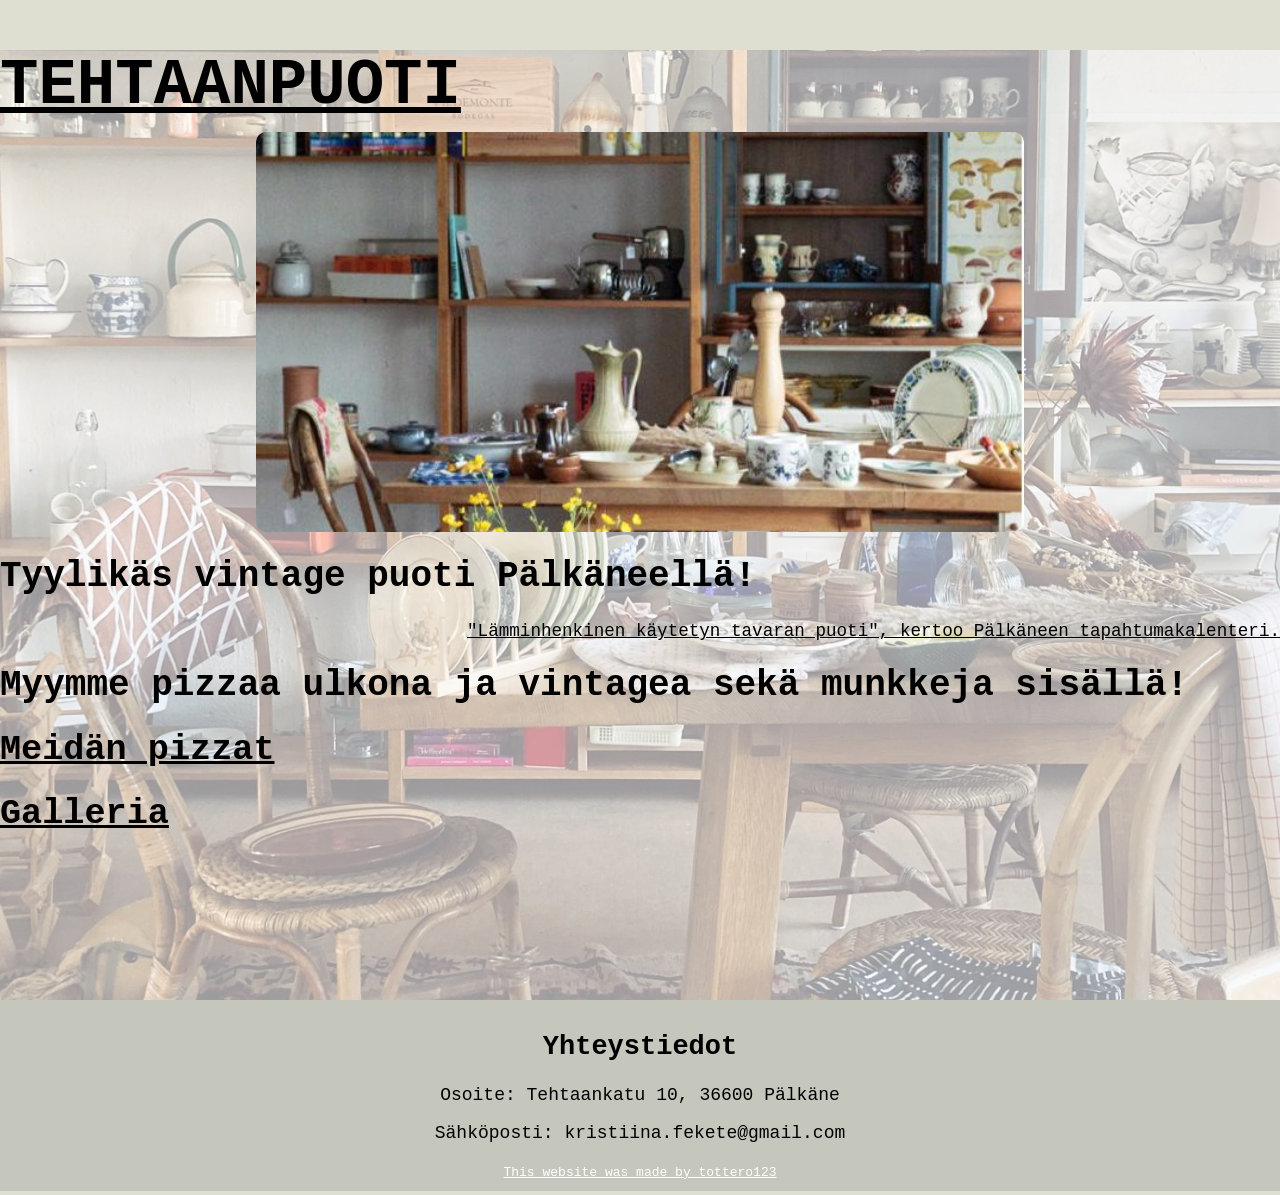
<file: index.html>
<!DOCTYPE html>
<html lang="en">
<head>
    <meta charset="UTF-8">
    <meta name="viewport" content="width=device-width, initial-scale=1.0">
    <title>Document</title>
    <link rel="stylesheet" href="styles.css">
</head>
<body>
    <div class="main">
        <a href="index.html">
            <h1 class="mainTitle">TEHTAANPUOTI</h1>
        </a>

        

        
        
        
        
        <img src="puoti1.jpeg" alt="">
        <h1>Tyylikäs vintage puoti Pälkäneellä!</h1>
        <div class="container">
            <a href="https://tapahtumat.palkane.fi/fi-FI/page/685402b33db2811b909ae05d">"Lämminhenkinen käytetyn tavaran puoti", kertoo Pälkäneen tapahtumakalenteri.</a>
        </div>
        <h1>Myymme pizzaa ulkona ja vintagea sekä munkkeja sisällä!</h1>
        <a href="pizza.html">
            <h1>Meidän pizzat</h1>
            
        </a>
        <a href="galleria.html">
            <h1>Galleria</h1>
        </a>
    </div>
    <div class="bottom">
        <h2>Yhteystiedot</h2>
        <p>Osoite: Tehtaankatu 10, 36600 Pälkäne</p>
        <p>Sähköposti: kristiina.fekete@gmail.com</p>
        <a href="https://tottero123.github.io/markusperttalawebsite/">This website was made by tottero123</a>

    </div>

</body>
</html>
</file>
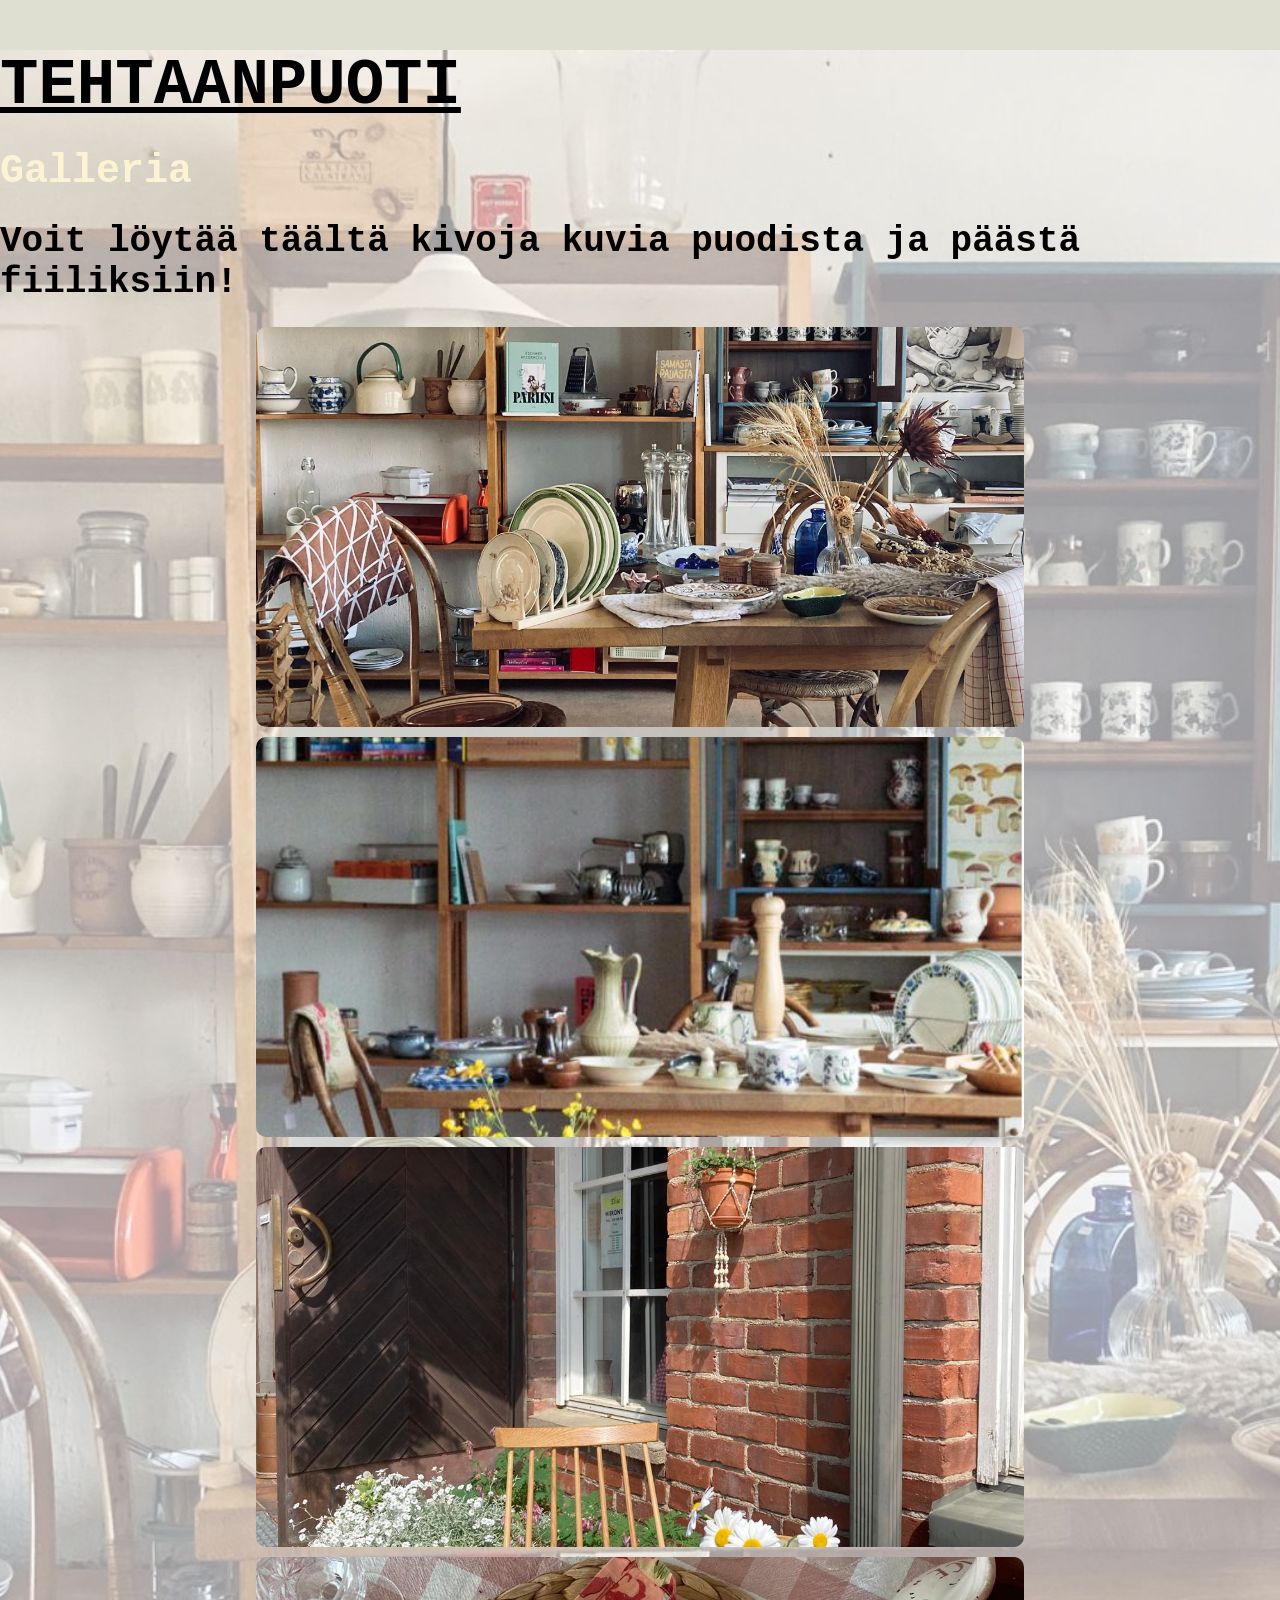
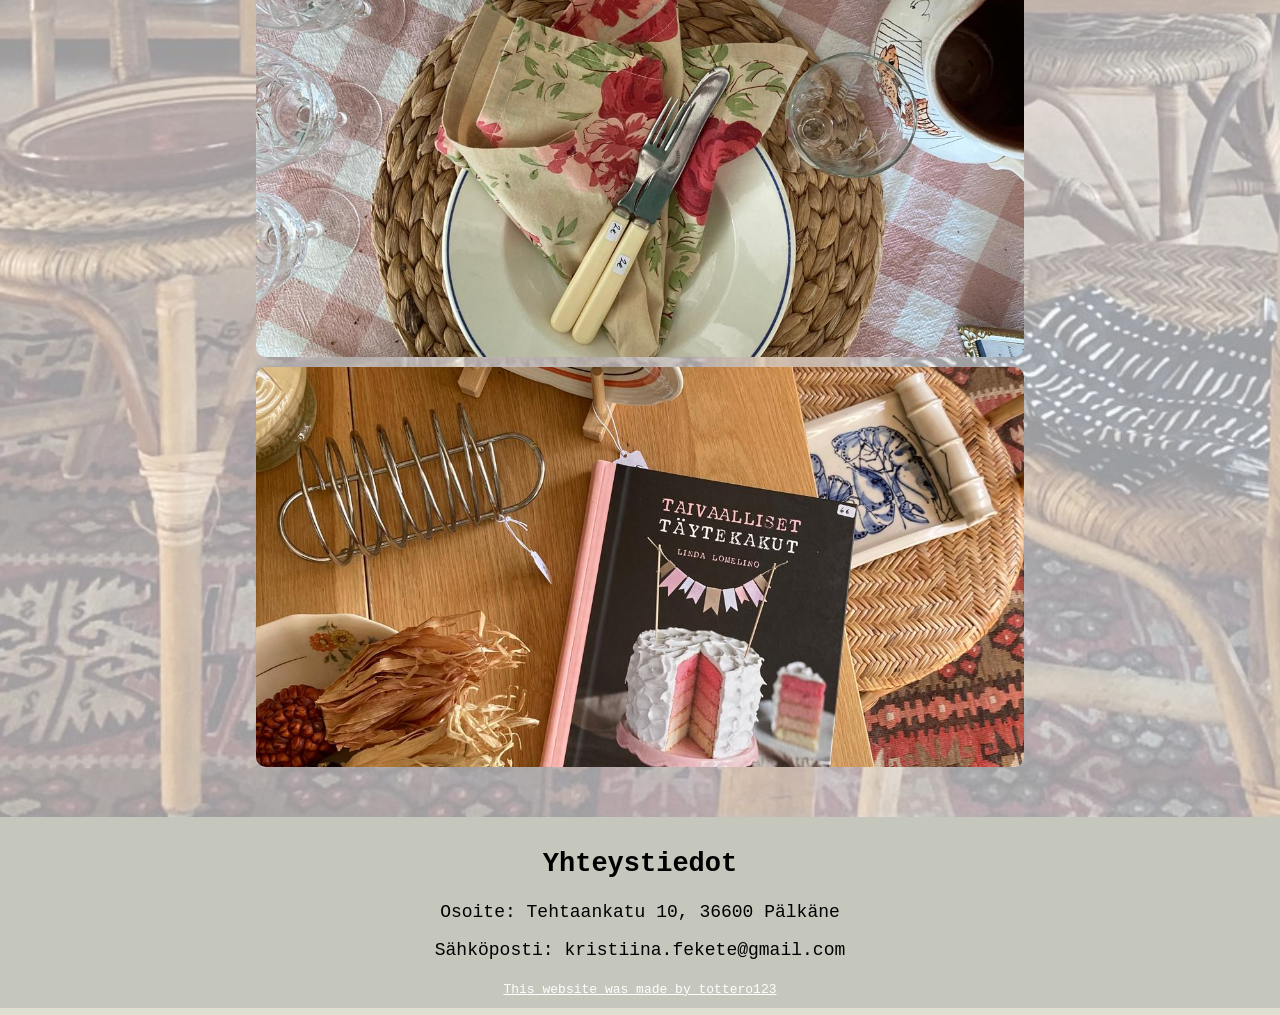
<file: galleria.html>
<!DOCTYPE html>
<html lang="en">
<head>
    <meta charset="UTF-8">
    <meta name="viewport" content="width=device-width, initial-scale=1.0">
    <title>Document</title>
    <link rel="stylesheet" href="styles.css">
</head>
<body>
    <div class="main">
         <a href="index.html">
            <h1 class="mainTitle">TEHTAANPUOTI</h1>
        </a>
        
        <h1 class="almost_title">Galleria</h1>
        <h1>Voit löytää täältä kivoja kuvia puodista ja päästä fiiliksiin!</h1>
        <img src="puoti.jpeg" alt="">
        <img src="puoti1.jpeg" alt="">
        <img src="puoti3.jpeg" alt="">
        <img src="puoti4.jpeg" alt="">
        <img src="puoti5.jpeg" alt="">
        
        
    </div>
    <div class="bottom">
        <h2>Yhteystiedot</h2>
        <p>Osoite: Tehtaankatu 10, 36600 Pälkäne</p>
        <p>Sähköposti: kristiina.fekete@gmail.com</p>
        <a href="https://tottero123.github.io/markusperttalawebsite/">This website was made by tottero123</a>

    </div>

</body>
</html>
</file>
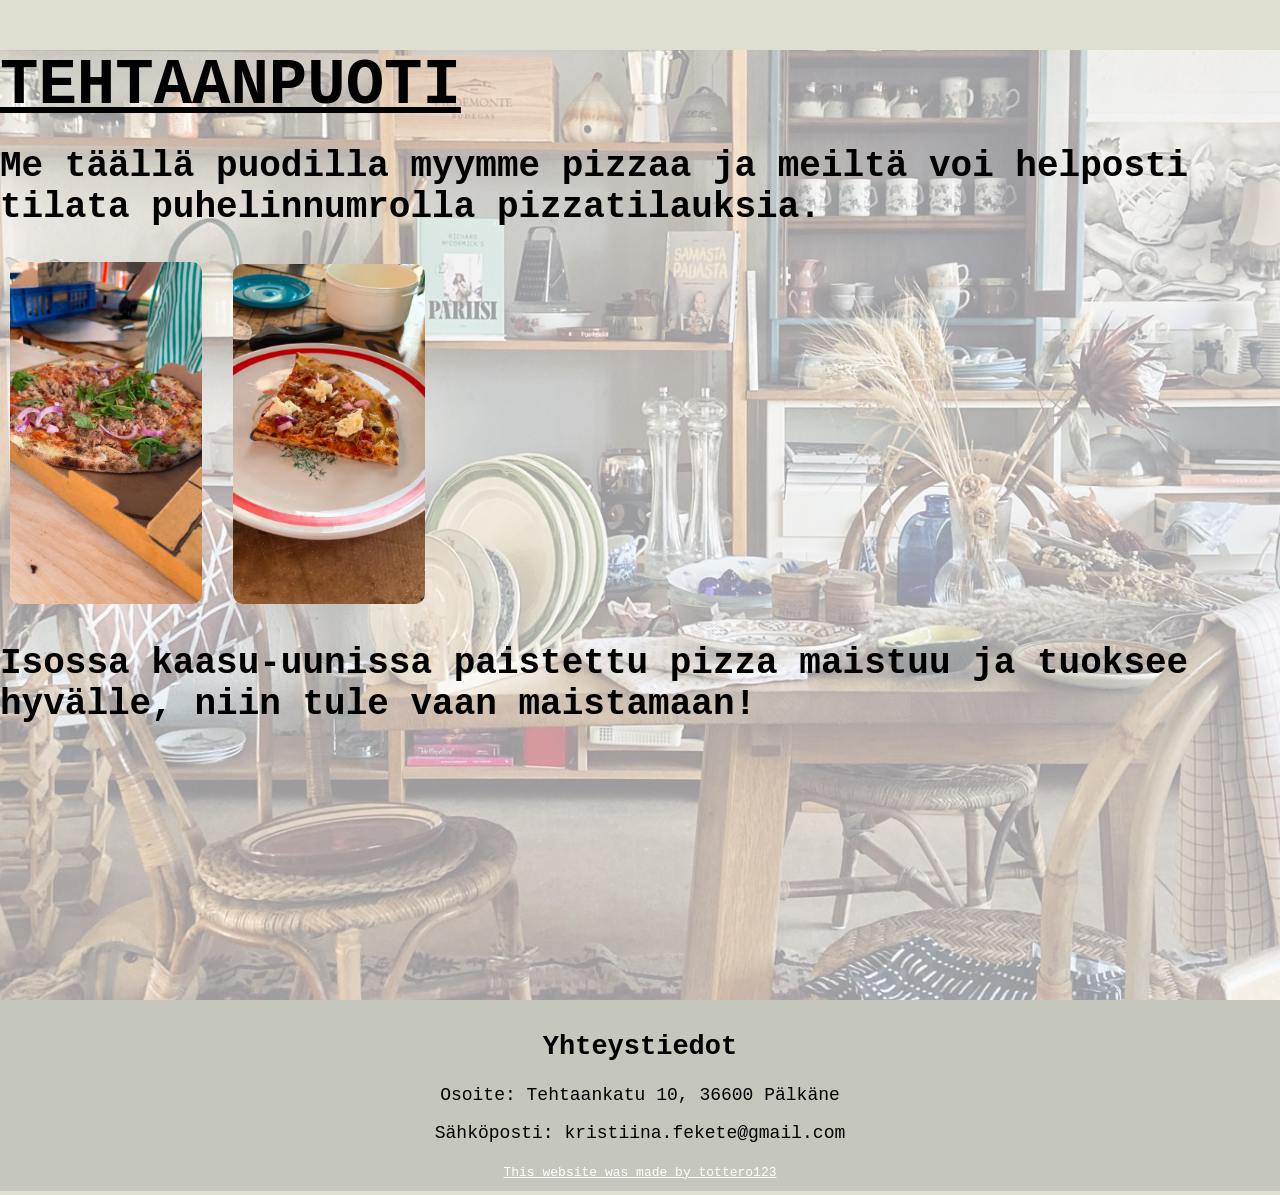
<file: pizza.html>
<!DOCTYPE html>
<html lang="en">
<head>
    <meta charset="UTF-8">
    <meta name="viewport" content="width=device-width, initial-scale=1.0">
    <title>Document</title>
    <link rel="stylesheet" href="styles.css">
</head>
<body>
    <div class="main">
         <a href="index.html">
            <h1 class="mainTitle">TEHTAANPUOTI</h1>
        </a>
       
        <h1>Me täällä puodilla myymme pizzaa ja meiltä voi helposti tilata puhelinnumrolla pizzatilauksia.</h1>
        <img src="pizza1.png" alt="" class="pizzaimage">
        <img src="pizza2.png" alt="" class="pizzaimage">
        <h1>Isossa kaasu-uunissa paistettu pizza maistuu ja tuoksee hyvälle, niin tule vaan maistamaan!</h1>
        
        
    </div>
    <div class="bottom">
        <h2>Yhteystiedot</h2>
        <p>Osoite: Tehtaankatu 10, 36600 Pälkäne</p>
        <p>Sähköposti: kristiina.fekete@gmail.com</p>
        <a href="https://tottero123.github.io/markusperttalawebsite/">This website was made by tottero123</a>

    </div>

</body>
</html>
</file>
<file: styles.css>
body {
  background-color: #DEDED1;
  font-family: monospace;
  color: black;
  margin: 0;
  padding: 0;
}

/* Title */
.mainTitle {
  font-size: 13vw; /* default: mobile scaling */
  margin-top: 50px;
  margin-bottom: 0;
}

/* ✅ Desktop: limit huge scaling */
@media (min-width: 769px) {
  .mainTitle {
    font-size: 4rem; /* nice readable desktop size */
  }
}

img {
  width: 60%;
  height: 400px;
  object-fit: cover;
  border-radius: 10px;
  display: block;
  margin: 10px auto 0;
  opacity: 1;
  transition: 0.3s;
}

img:hover {
  opacity: 0.9;
}

video {
  width: 100%;
  height: 400px;
  object-fit: cover;
  border-radius: 10px;
  display: block;
  margin: 10px auto 0;
  opacity: 1;
  transition: 0.3s;
}

/* Mobile-friendly image width */
@media (max-width: 768px) {
  img {
    width: 100%;
  }
}

h1::selection {
  background-color: #DEDED1;
  color: black;
}

.container {
  display: flex;
  justify-content: right;
  text-align: right;
}

a {
  color: black;
  font-size: 1.1rem;
}

@font-face {
  font-family: 'Nunito';
  src: url('Nunito/static/Nunito-Regular.ttf') format('truetype');
}

/* ✅ Full-screen responsive background */
.main {
  background-image: url('puoti.jpeg');
  background-size: cover;      /* fills screen */
  background-position: center; /* centers image */
  background-repeat: no-repeat;
  
  background-blend-mode: lighten;
  background-color: rgba(255, 255, 255, 0.6);
  min-height: 100vh; /* fills entire viewport */
  padding-bottom: 50px;
}

/* Footer */
.bottom {
  background-color: #C5C7BC;
  color: black;
  text-align: center;
  padding: 10px;
}

.bottom a {
  color: white;
  font-size: medium;
}

/* Other elements */
.almost_title {
  font-size: 2.5rem;
  color: #FBF3D1;
}

.pizzaimage {
  width: 15vw; /* 15% of viewport width */
  max-width: 300px;
  min-width: 120px;
  height: auto;
  display: inline-block;
  margin: 10px;
}

/* Desktop: slightly larger text for readability */
@media (min-width: 1024px) {
  body {
    font-size: 18px;
  }
}
</file>
